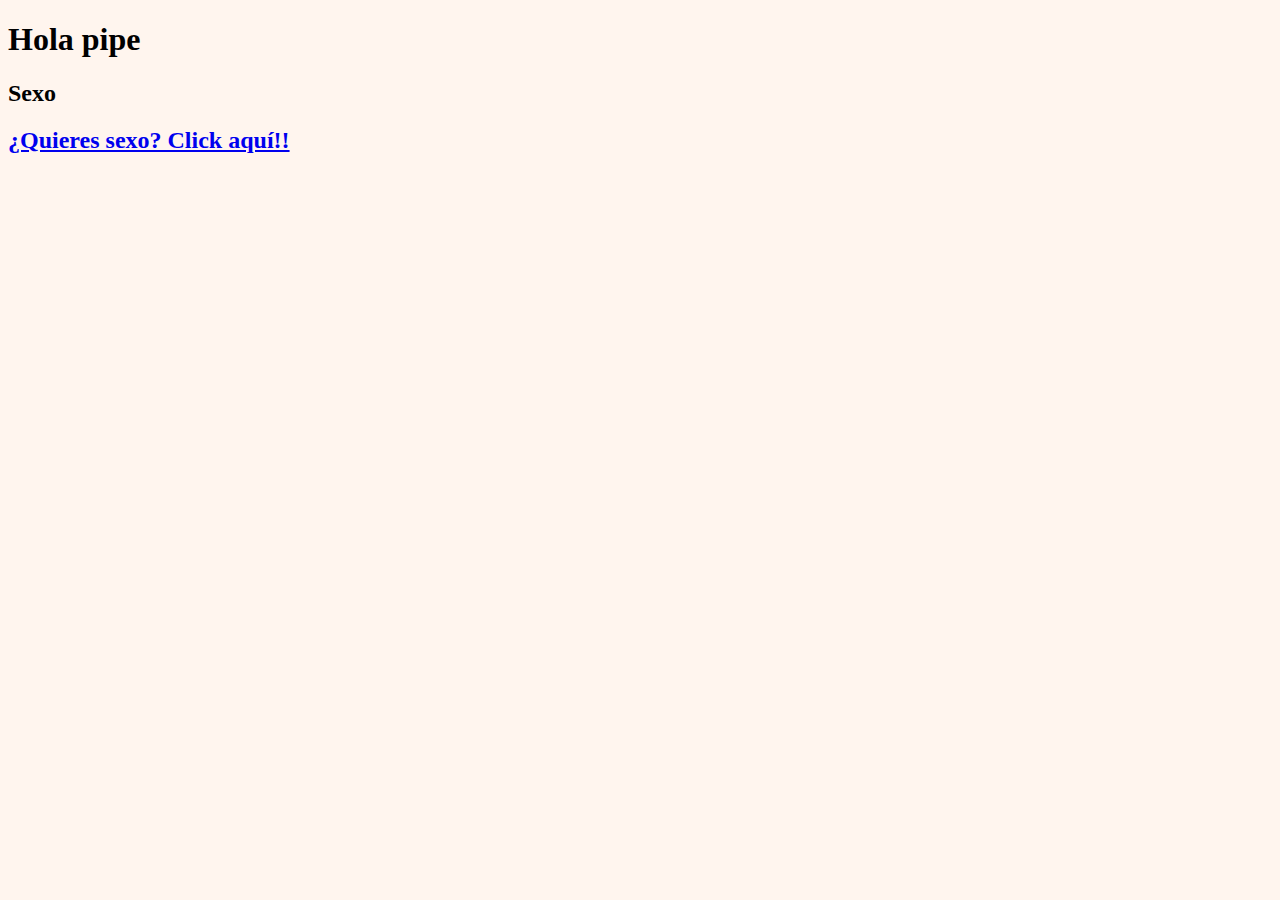
<file: index.html>
<!DOCTYPE html>
<html lang="es">
<head>
    <meta charset="UTF-8">
    <meta http-equiv="X-UA-Compatible" content="IE=edge">
    <meta name="viewport" content="width=device-width, initial-scale=1.0">
    <title>Sexo</title>
</head>
<body bgcolor="seashell">
    <h1>Hola pipe</h1>
    <h2>Sexo</h2>
    <a href="si.html"><h2>¿Quieres sexo? Click aquí!!</h2></a>
</body>
</html>
</file>
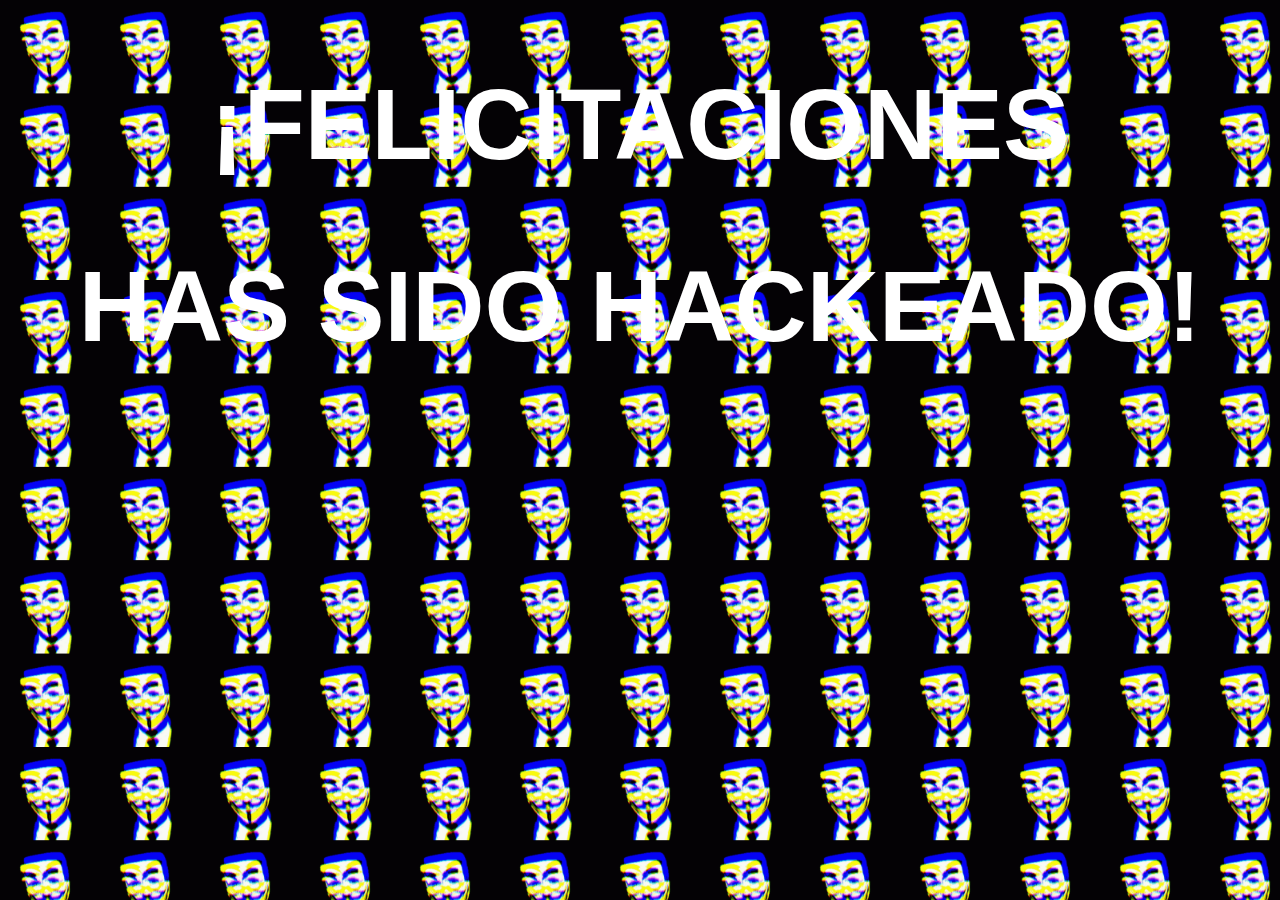
<file: si.html>
<!DOCTYPE html>
<html lang="en">
<head>
    <meta charset="UTF-8">
    <meta http-equiv="X-UA-Compatible" content="IE=edge">
    <meta name="viewport" content="width=device-width, initial-scale=1.0">
    <title>hack</title>
    <style>
        p{ 

            text-align: center;
        }
        p{
            font-family: Verdana, Geneva, Tahoma, sans-serif;
        }

    </style>
    <link rel="stylesheet" href="CSS.css">
</head>
<body background="img/anonymous.gif">
    <h1>¡FELICITACIONES</h1>
    <!-- <P><img src="img/anonymous.gif" alt="si"></P> -->
    <h1>HAS SIDO HACKEADO!</h1>
    <div class=""></div>
    

    
</body>
</html>
</file>
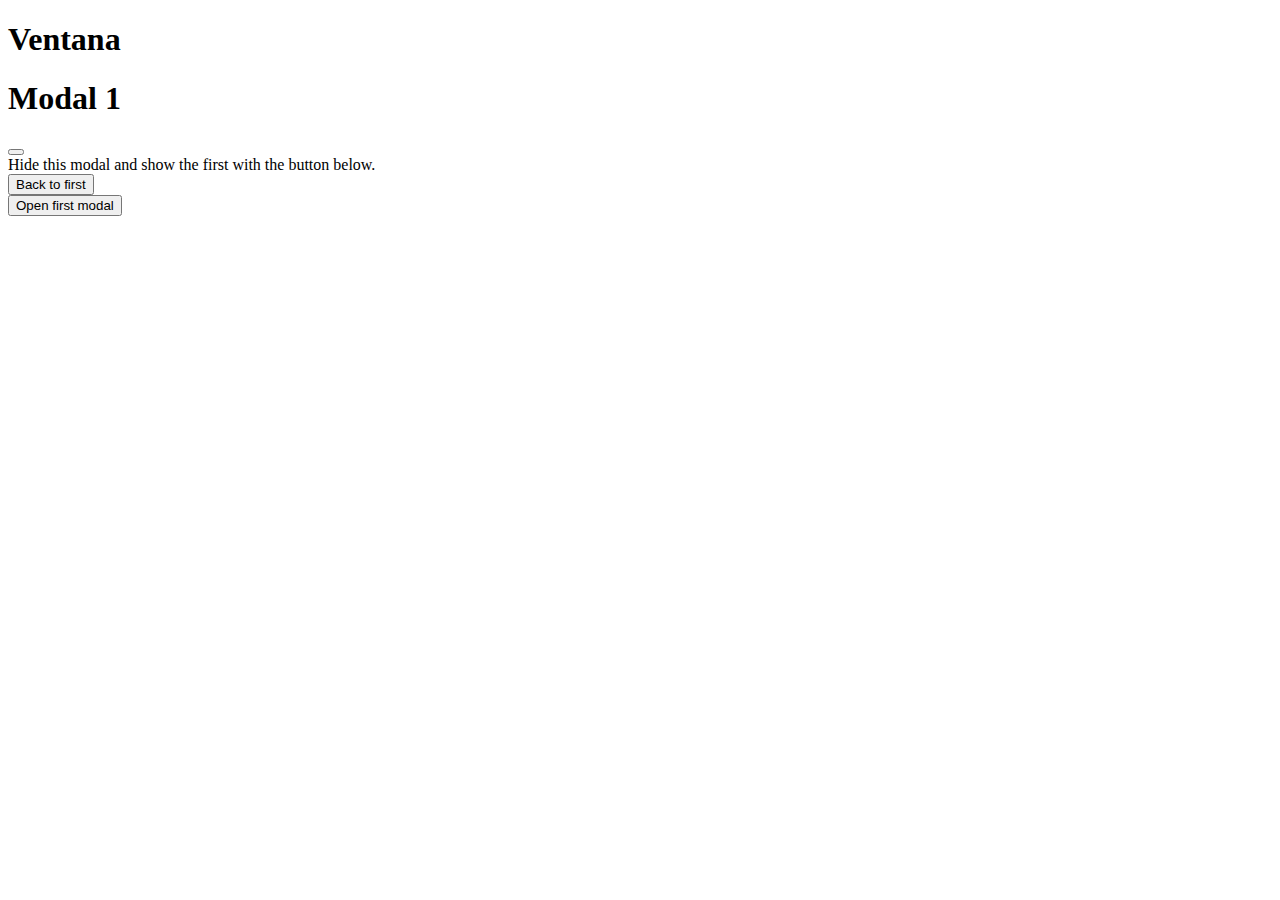
<file: ventanasexo.html>
<!doctype html>
<html lang="en">
  <head>
    <meta charset="utf-8">
    <meta name="viewport" content="width=device-width, initial-scale=1">
    <title>modal</title>
    <link href="https://cdn.jsdelivr.net/npm/bootstrap@5.3.0-alpha1/dist/css/bootstrap.min.css" rel="stylesheet" integrity="sha384-GLhlTQ8iRABdZLl6O3oVMWSktQOp6b7In1Zl3/Jr59b6EGGoI1aFkw7cmDA6j6gD" crossorigin="anonymous">

    <script src="https://cdn.jsdelivr.net/npm/bootstrap@5.3.0-alpha1/dist/js/bootstrap.bundle.min.js" integrity="sha384-w76AqPfDkMBDXo30jS1Sgez6pr3x5MlQ1ZAGC+nuZB+EYdgRZgiwxhTBTkF7CXvN" crossorigin="anonymous"></script>
  </head>
  <body>
    <div class="container text-center"> 
        <h1>Ventana</h1>
    </div>
    <div class="modal fade" id="exampleModalToggle" aria-hidden="true" aria-labelledby="exampleModalToggleLabel" tabindex="10">
        <div class="modal-dialog modal-dialog-centered">
          <div class="modal-content">
            <div class="modal-header">
              <h1 class="modal-title fs-5" id="exampleModalToggleLabel">Modal 1</h1>
              <button type="button" class="btn-close" data-bs-dismiss="modal" aria-label="Close"></button>
            </div>
            <div class="modal-body">
              Hide this modal and show the first with the button below.
            </div>
            <div class="modal-footer">
              <button class="btn btn-primary" data-bs-target="#exampleModalToggle" data-bs-toggle="modal">Back to first</button>
            </div>
          </div>
        </div>
      </div>
      <button class="btn btn-primary" data-bs-target="#exampleModalToggle" data-bs-toggle="modal">Open first modal</button>
  </body>
</html>
</file>
<file: CSS.css>
h1{
    font-family: 'Franklin Gothic Medium', 'Arial Narrow', Arial, sans-serif;
    color: white;
    text-align: center;
    font-size: 100px;
}
body{
    background-image: url(img/anonymous.gif);
    background-size: 100px;
}
</file>
